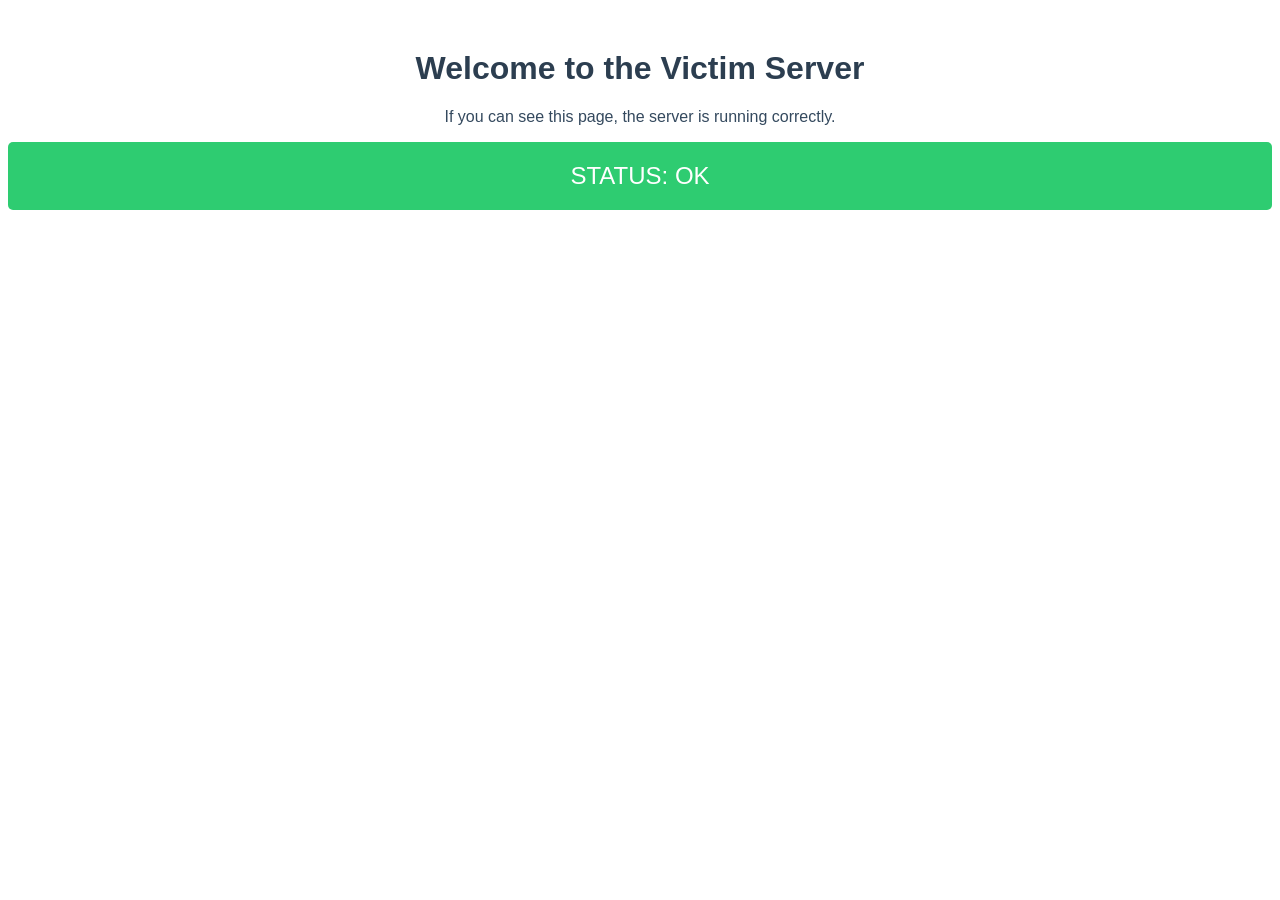
<file: victim/index.html>
<!DOCTYPE html>
<html lang="en">
<head>
    <meta charset="UTF-8">
    <title>Victim Server</title>
    <style>
        body { font-family: Arial, sans-serif; text-align: center; margin-top: 50px; }
        h1 { color: #2c3e50; }
        p { color: #34495e; }
        .status { font-size: 24px; padding: 20px; border-radius: 5px; }
        .ok { background-color: #2ecc71; color: white; }
    </style>
</head>
<body>
    <h1>Welcome to the Victim Server</h1>
    <p>If you can see this page, the server is running correctly.</p>
    <div class="status ok">STATUS: OK</div>
</body>
</html>
</file>
